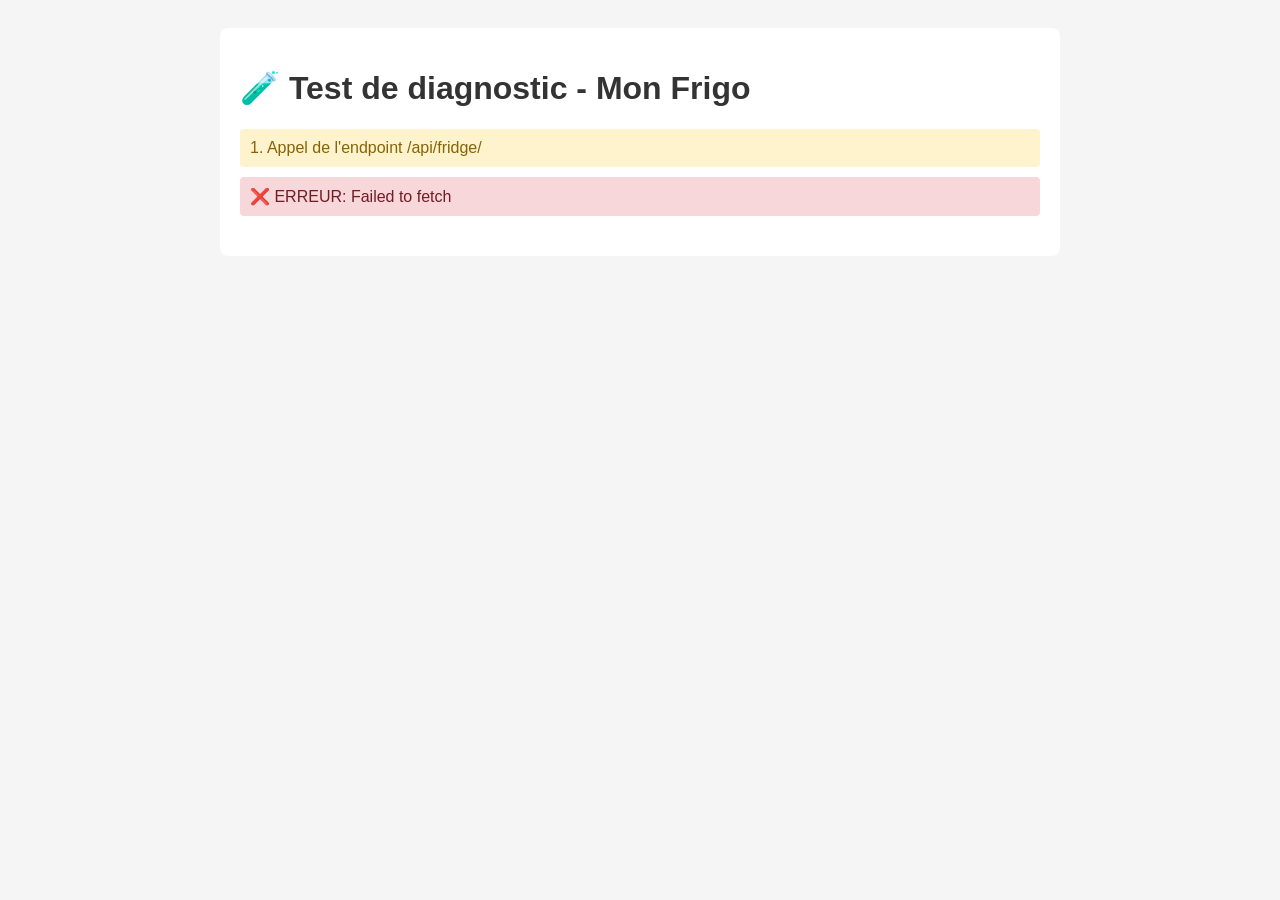
<file: test_frigo_frontend.html>
<!DOCTYPE html>
<html lang="fr">
<head>
    <meta charset="UTF-8">
    <title>Test Frigo - FrigoScan</title>
    <style>
        body { font-family: Arial, sans-serif; padding: 20px; background: #f5f5f5; }
        .container { max-width: 800px; margin: 0 auto; background: white; padding: 20px; border-radius: 8px; }
        h1 { color: #333; }
        .status { padding: 10px; margin: 10px 0; border-radius: 4px; }
        .success { background: #d4edda; color: #155724; }
        .error { background: #f8d7da; color: #721c24; }
        .warning { background: #fff3cd; color: #856404; }
        pre { background: #f4f4f4; padding: 10px; border-radius: 4px; overflow-x: auto; }
        #fridge-list { margin-top: 20px; }
        .fridge-item { border: 1px solid #ddd; padding: 10px; margin: 5px 0; border-radius: 4px; }
    </style>
</head>
<body>
    <div class="container">
        <h1>🧪 Test de diagnostic - Mon Frigo</h1>
        <div id="status"></div>
        <div id="results"></div>
        <div id="fridge-list"></div>
    </div>

    <script>
        const statusEl = document.getElementById('status');
        const resultsEl = document.getElementById('results');
        const fridgeListEl = document.getElementById('fridge-list');

        function addStatus(message, type = 'success') {
            const div = document.createElement('div');
            div.className = `status ${type}`;
            div.textContent = message;
            statusEl.appendChild(div);
        }

        async function testFridge() {
            try {
                // Test 1: Appeler l'endpoint
                addStatus('1. Appel de l\'endpoint /api/fridge/', 'warning');
                const response = await fetch('http://localhost:8001/api/fridge/');
                
                if (!response.ok) {
                    addStatus(`❌ Erreur HTTP: ${response.status}`, 'error');
                    return;
                }
                addStatus(`✓ Status: ${response.status}`, 'success');

                // Test 2: Parser JSON
                addStatus('2. Parsing JSON...', 'warning');
                const data = await response.json();
                addStatus(`✓ JSON parsé correctement`, 'success');

                // Test 3: Vérifier structure
                addStatus('3. Vérification structure...', 'warning');
                resultsEl.innerHTML = `<pre>${JSON.stringify(data, null, 2).substring(0, 500)}...</pre>`;

                if (!data.success) {
                    addStatus(`❌ success = false`, 'error');
                    return;
                }
                addStatus(`✓ success = true`, 'success');

                if (!data.items) {
                    addStatus(`❌ Clé 'items' manquante! Clés présentes: ${Object.keys(data).join(', ')}`, 'error');
                    return;
                }
                addStatus(`✓ Clé 'items' présente`, 'success');

                if (!Array.isArray(data.items)) {
                    addStatus(`❌ 'items' n'est pas un tableau: ${typeof data.items}`, 'error');
                    return;
                }
                addStatus(`✓ 'items' est un tableau`, 'success');

                addStatus(`✓ Nombre d'items: ${data.items.length}`, 'success');

                // Test 4: Affichage
                if (data.items.length === 0) {
                    addStatus(`⚠️ FRIGO VIDE - Aucun item à afficher`, 'warning');
                    fridgeListEl.innerHTML = '<p style="color: orange;">Le frigo est vide!</p>';
                } else {
                    addStatus(`4. Affichage des ${data.items.length} premiers items...`, 'warning');
                    fridgeListEl.innerHTML = data.items.slice(0, 10).map(item => `
                        <div class="fridge-item">
                            <strong>${item.name}</strong>
                            <span style="color: #666;"> - ${item.quantity} ${item.unit || ''}</span>
                            <span style="float: right; color: #999;">${item.category || 'autre'}</span>
                        </div>
                    `).join('');
                    addStatus(`✓ ${Math.min(10, data.items.length)} items affichés`, 'success');
                }

                // Test 5: Simulation exacte du code fridge.js
                addStatus('5. Test logique fridge.js...', 'warning');
                if (data.items.length === 0) {
                    addStatus('→ Code exécuterait: empty.classList.remove("hidden")', 'warning');
                } else {
                    addStatus('→ Code exécuterait: empty.classList.add("hidden")', 'success');
                    addStatus('→ Code exécuterait: list.innerHTML = ...', 'success');
                }

            } catch (error) {
                addStatus(`❌ ERREUR: ${error.message}`, 'error');
                console.error(error);
            }
        }

        // Lancer le test au chargement
        window.addEventListener('DOMContentLoaded', testFridge);
    </script>
</body>
</html>
</file>
